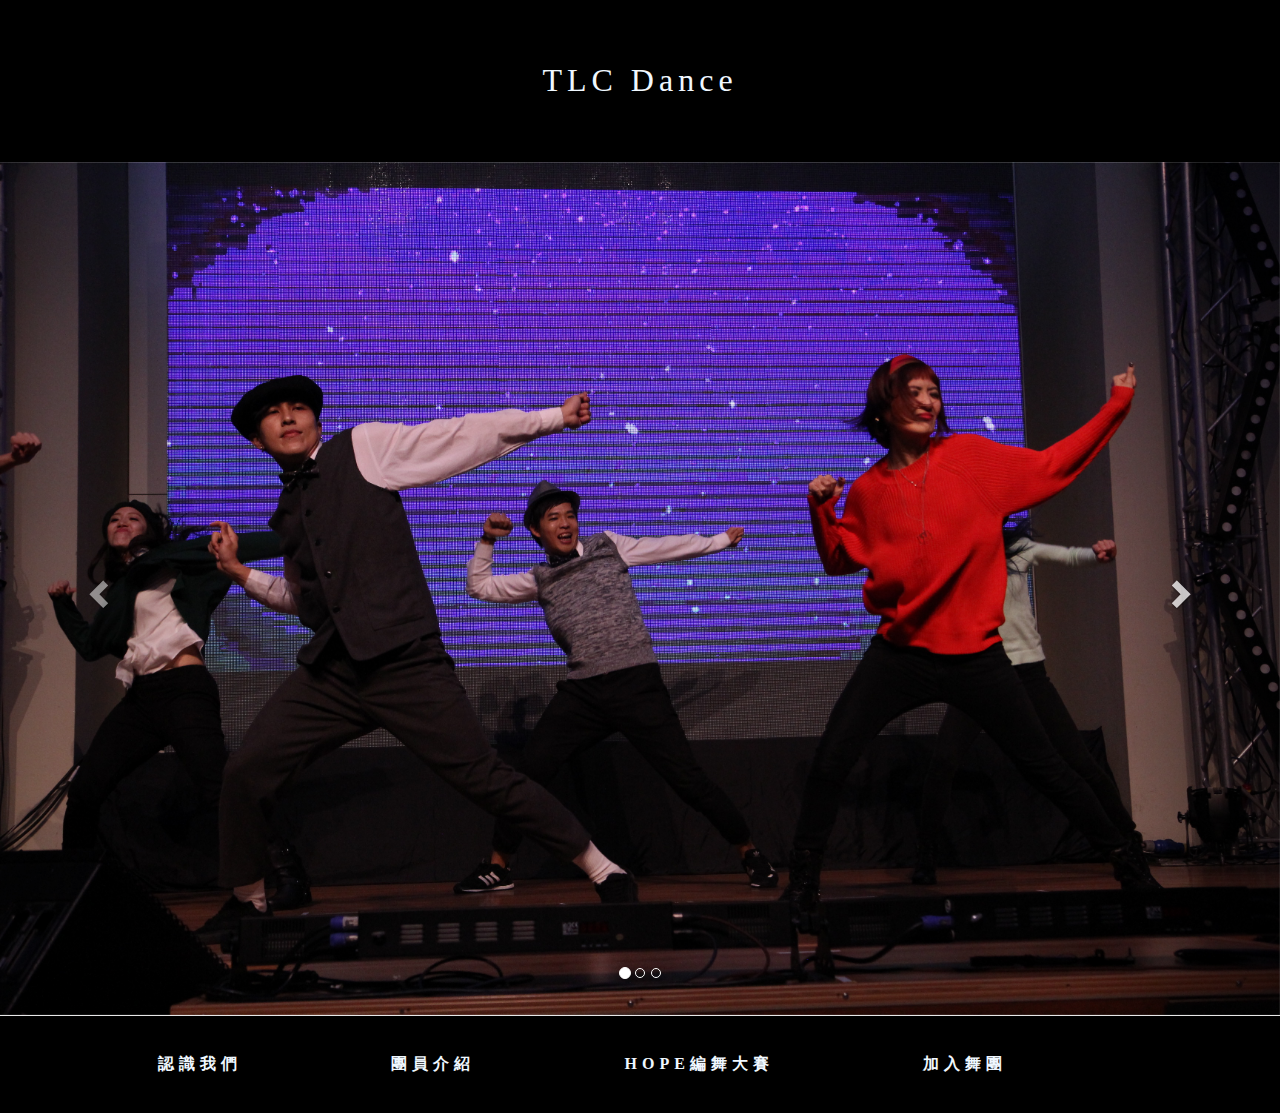
<file: Demo/index.html>
<!DOCTYPE html>
<html lang="en">

<head>
    <meta charset="UTF-8">
    <meta name="viewport" content="width=device-width, initial-scale=1, maximum-scale=1.0">
    <meta http-equiv="X-UA-Compatible" content="IE=edge">
    <meta name="renderer" content="webkit">
    <link rel="stylesheet" href="bower_components/bootstrap/dist/css/bootstrap.min.css">
    <link rel="stylesheet" href="https://janeho25.github.io/index/grid.css">
    <link rel="stylesheet" href="style.css">
    <title>TLC Dance</title>
    <script>
        (function(i, s, o, g, r, a, m) {
            i['GoogleAnalyticsObject'] = r;
            i[r] = i[r] || function() {
                (i[r].q = i[r].q || []).push(arguments)
            }, i[r].l = 1 * new Date();
            a = s.createElement(o),
                m = s.getElementsByTagName(o)[0];
            a.async = 1;
            a.src = g;
            m.parentNode.insertBefore(a, m)
        })(window, document, 'script', 'https://www.google-analytics.com/analytics.js', 'ga');

        ga('create', 'UA-104946944-1', 'auto');
        ga('send', 'pageview');

    </script>
</head>

<body>

    <div class="jumbotron">
        <div class="row">
            <div class="col-md-12">TLC Dance</div>
        </div>
    </div>

    <div id="slideshow" class="carousel slide" data-ride="carousel">
        <div class="carousel-inner" role="listbox">
            <!--輪播圖片或內容-->
            <div class="item active"><img src="https://JaneHo25.github.io/IMG_7125.JPG" alt=""></div>
            <div class="item"><img src="https://JaneHo25.github.io/IMG_7171.JPG" alt=""></div>
            <div class="item"><img src="https://JaneHo25.github.io/groupphoto.jpg" alt=""></div>
        </div>
        <!--上一頁 下一頁 按鈕-->
        <div class="control-btn">
            <a href="#slideshow" class="left carousel-control" data-slide="prev"><span class="glyphicon glyphicon-chevron-left"></span></a>
            <a href="#slideshow" class="right carousel-control" data-slide="next"><span class="glyphicon glyphicon-chevron-right" ></span></a>
            <a href="#slideshow" class="right carousel-control" data-slide="next"><span class="glyphicon glyphicon-chevron-right" ></span></a>
        </div>
        <!--小圓點換頁-->
        <ol class="carousel-indicators">
            <li data-target="#slideshow" data-slide-to="0" class="active"></li>
            <li data-target="#slideshow" data-slide-to="1"></li>
            <li data-target="#slideshow" data-slide-to="2"></li>
        </ol>
    </div>

    <!--輪播結尾-->
    <!--導覽列開始-->
    <nav class="navbar navbar-default navbar-fixed-bottom">
        <div class="container">
            <div class="row">
                <div class="col-md-12">
                    <a href="https://JaneHo25.github.io/Demo/認識我們/index.html" class="btn">認識我們</a>
                    <a href="https://JaneHo25.github.io/Demo/團員介紹/index.html" class="btn">團員介紹</a>
                    <a href="https://JaneHo25.github.io/Demo/HOPE編舞大賽/index.html" class="btn">HOPE編舞大賽</a>
                    <a href="https://JaneHo25.github.io/Demo/加入舞團/index.html" class="btn">加入舞團</a>
                </div>
            </div>
        </div>
    </nav>
    <!--導覽列結束-->



    <script src="bower_components/jquery/dist/jquery.min.js "></script>
    <script src="bower_components/bootstrap/dist/js/bootstrap.min.js "></script>
</body>

</html>
</file>
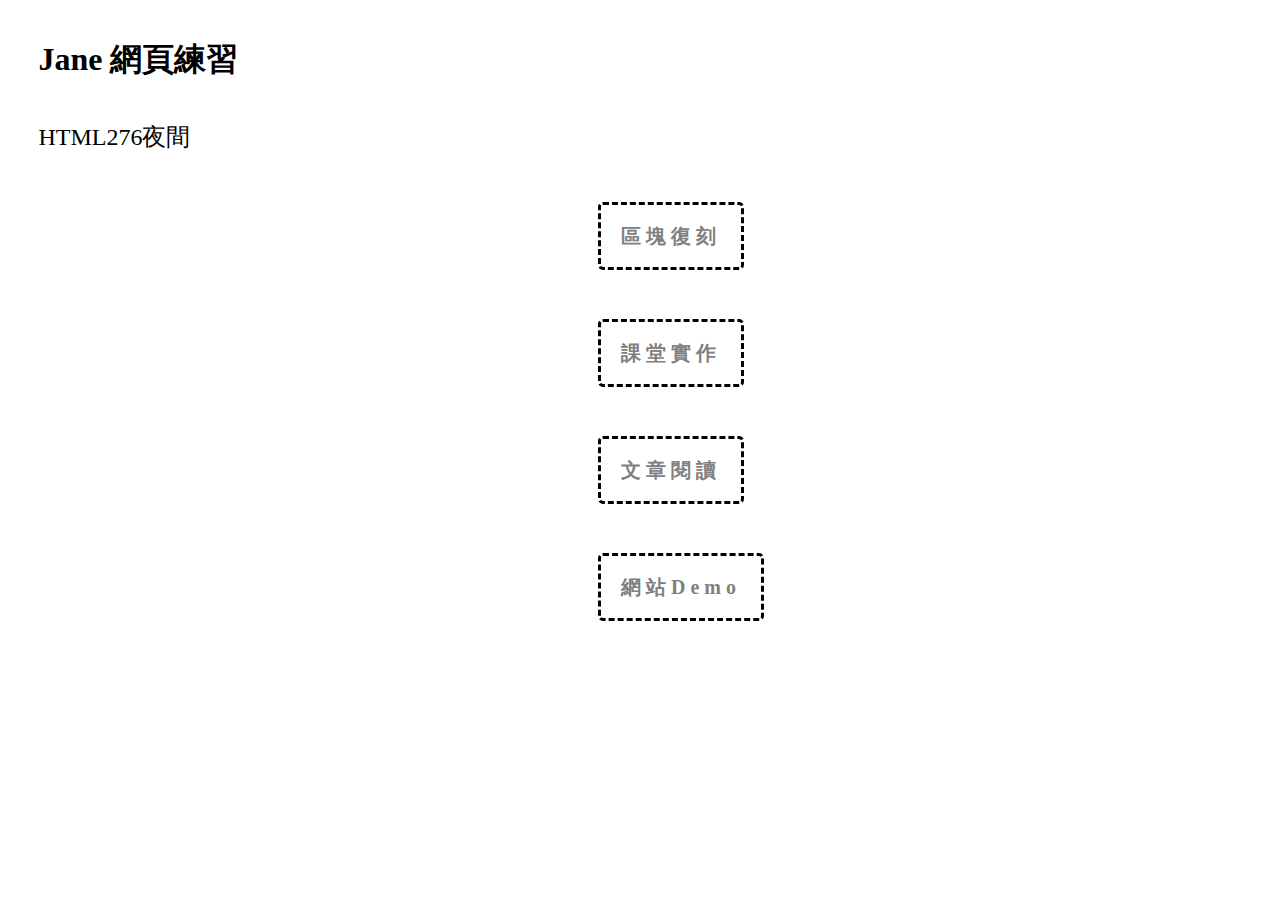
<file: index/index.html>
<!DOCTYPE html>
<html lang="en">

<head>
    <meta charset="UTF-8">
    <link rel="stylesheet" href="basic.css">
    <link rel="stylesheet" href="style.css">
    <title>Jane</title>
</head>

<body>
    <h1>Jane 網頁練習</h1>
    <p>HTML276夜間</p>
    <ul>
        <li>
            <a href="https://janeho25.github.io/Project3/index.html" class="btn">區塊復刻</a></li>
        <li>
            <a href="https://janeho25.github.io/Project6/index.html" class="btn">課堂實作</a></li>
        <li>
            <a href="https://janeho25.github.io/Project5/index.html" class="btn">文章閱讀</a></li>
        <li>
            <a href="https://JaneHo25.github.io/Demo/index.html" class="btn">網站Demo</a></li>
    </ul>




</body>

</html>
</file>
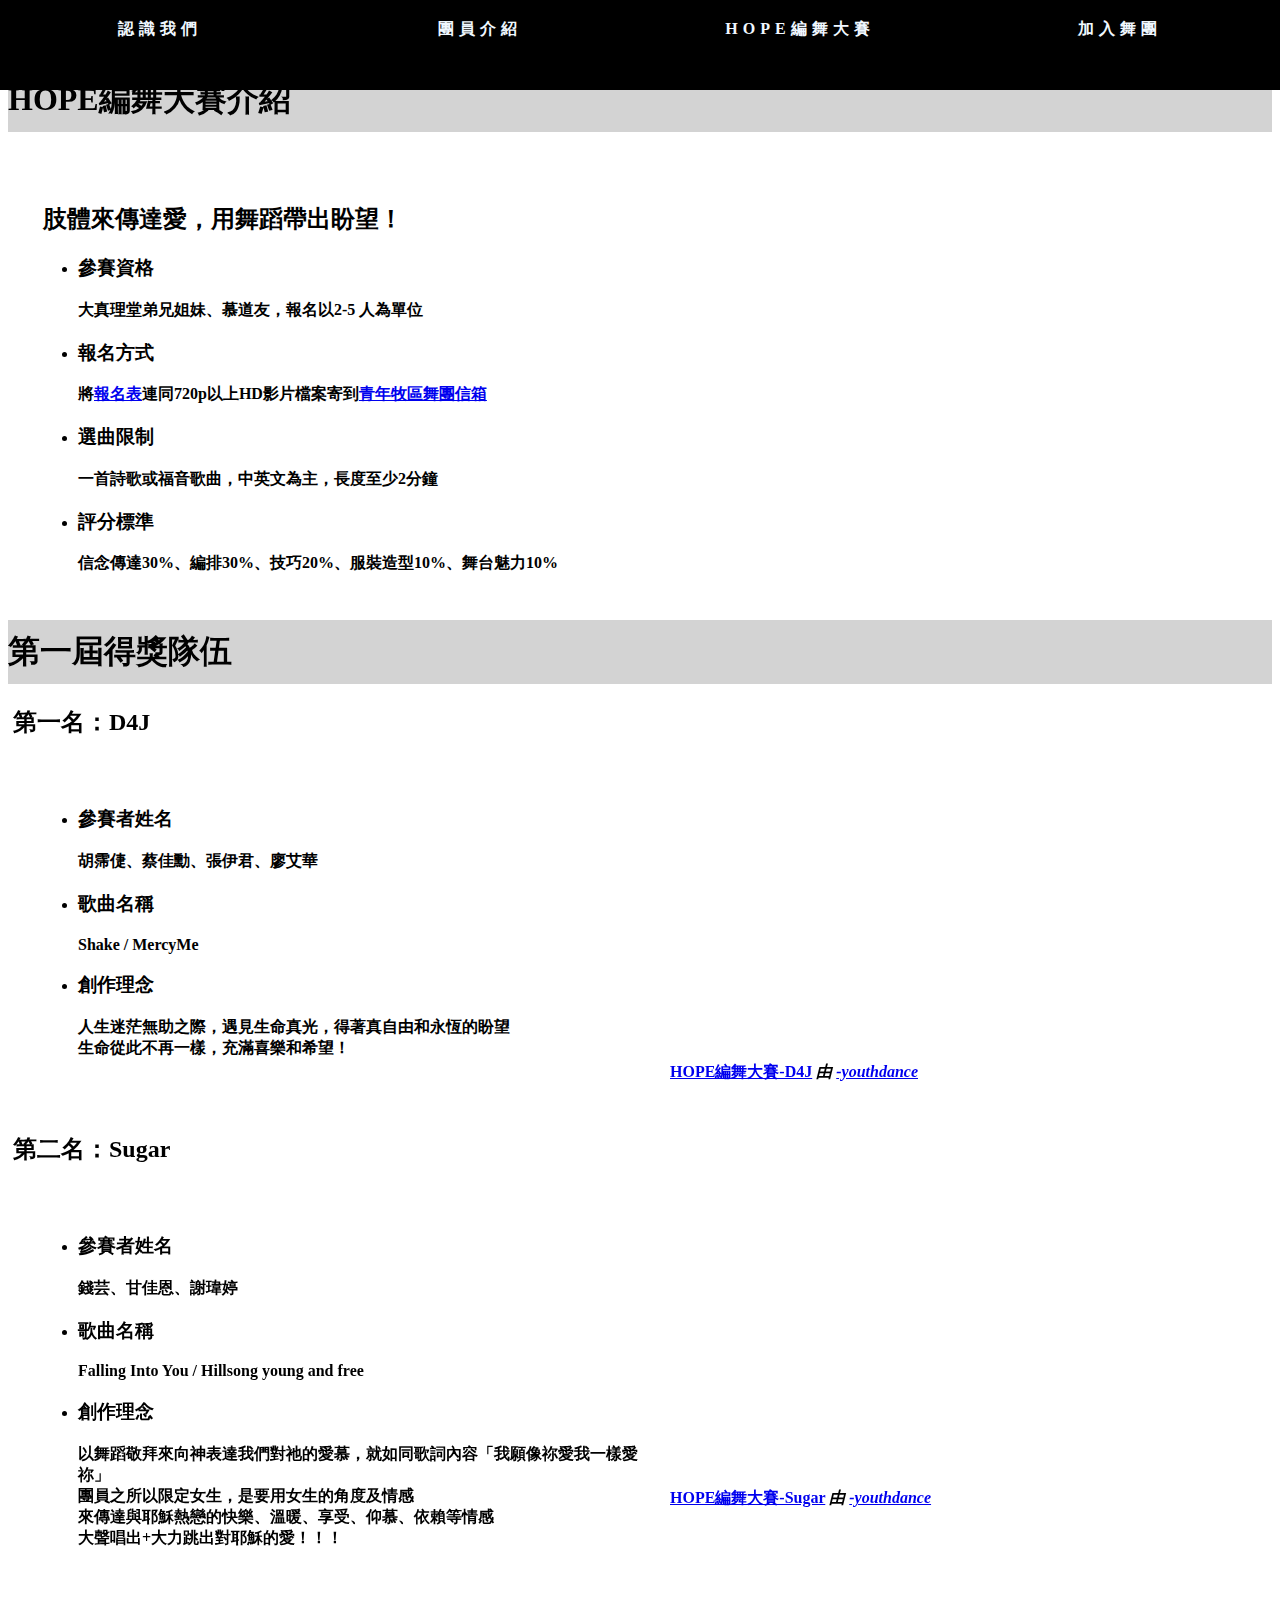
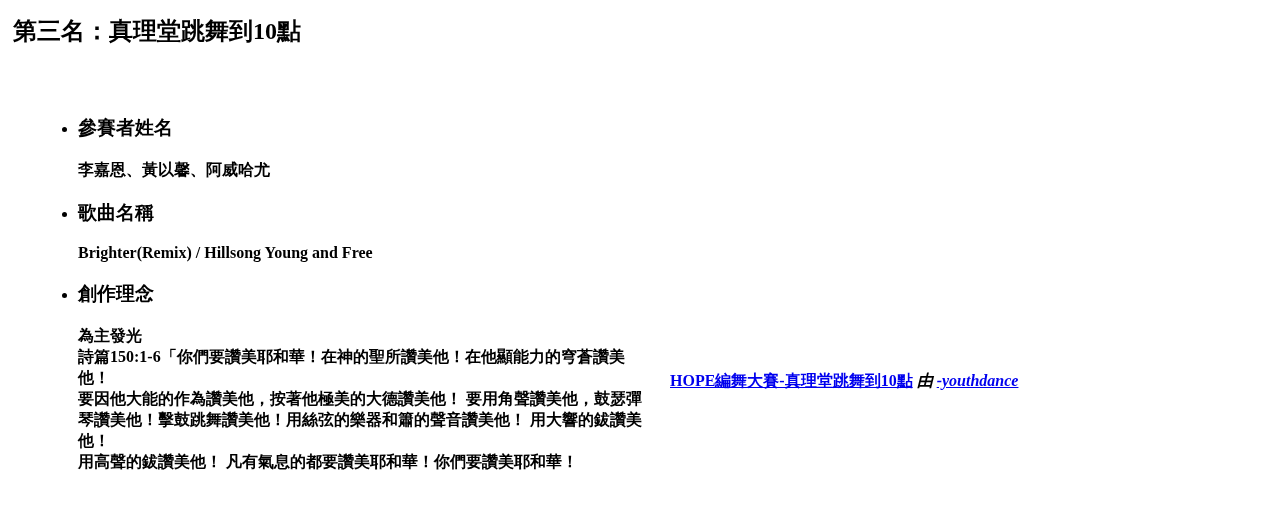
<file: Demo/HOPE編舞大賽/index.html>
<!DOCTYPE html>
<html lang="en">

<head>
    <meta charset="UTF-8">
    <meta name="viewport" content="width=device-width, initial-scale=1, maximum-scale=1.0">
    <meta http-equiv="X-UA-Compatible" content="IE=edge">
    <meta name="renderer" content="webkit">
    <link rel="stylesheet" href="https://JaneHo25.github.io/index/css/basic.css">
    <link rel="stylesheet" href="https://JaneHo25.github.io/index/grid.css">
    <link rel="stylesheet" href="style.css">
    <title>HOPE編舞大賽</title>
</head>

<body>
    <div class="container">
        <div class="row">
            <div class="col-md-12">
                <div class="topbar">
                    <a href="https://JaneHo25.github.io/Demo/認識我們/index.html" class="btn">認識我們</a>
                    <a href="https://JaneHo25.github.io/Demo/團員介紹/index.html" class="btn">團員介紹</a>
                    <a href="https://JaneHo25.github.io/Demo/HOPE編舞大賽/index.html" class="btn">HOPE編舞大賽</a>
                    <a href="https://JaneHo25.github.io/Demo/加入舞團/index.html" class="btn">加入舞團</a>
                </div>
            </div>
        </div>
    </div>
    <h1>HOPE編舞大賽介紹</h1>
    <div class="container">
        <div class="row">
            <div class="col-lg-6 col-md-6">
                <h2>肢體來傳達愛，用舞蹈帶出盼望！</h2>
                <ul>
                    <li>
                        <h3>參賽資格</h3>大真理堂弟兄姐妹、慕道友，報名以2-5 人為單位</li>
                    <li>
                        <h3>報名方式</h3>將<a href="https://drive.google.com/open?id=0B5gGAjNTvbk2RkJCbW9ZTmFpbWc">報名表</a>連同720p以上HD影片檔案寄到<a href="mailto:真理堂舞團<youthdance.ttlc@gmail.coma>?subject=報名HOPE編舞大賽">青年牧區舞團信箱</a>
                    </li>
                    <li>
                        <h3>選曲限制</h3>一首詩歌或福音歌曲，中英文為主，長度至少2分鐘</li>
                    <li>
                        <h3>評分標準</h3>信念傳達30%、編排30%、技巧20%、服裝造型10%、舞台魅力10%</li>
                </ul>


            </div>
            <div class="col-lg-5 col-md-5">
                <iframe src="https://www.facebook.com/plugins/video.php?href=https%3A%2F%2Fwww.facebook.com%2Fttlcworship%2Fvideos%2F1768281556718498%2F&show_text=0&width=560" width="560" height="315" style="border:none;overflow:hidden" scrolling="no" frameborder="0" allowTransparency="true" allowFullScreen="true"></iframe>
            </div>
        </div>
    </div>

    <h1>第一屆得獎隊伍</h1>
    <h2>第一名：D4J</h2>
    <div class="container">
        <div class="row">
            <div class="col-lg-6 col-md-6">
                <ul>
                    <li>
                        <h3>參賽者姓名</h3>胡霈倢、蔡佳勳、張伊君、廖艾華</li>
                    <li>
                        <h3>歌曲名稱</h3>Shake / MercyMe</li>
                    <li>
                        <h3>創作理念</h3>人生迷茫無助之際，遇見生命真光，得著真自由和永恆的盼望<br>生命從此不再一樣，充滿喜樂和希望！</li>
                </ul>
            </div>
            <div class="col-lg-5 col-md-5">
                <iframe frameborder="0" width="480" height="270" src="//www.dailymotion.com/embed/video/x4stuzi" allowfullscreen></iframe><br /><a href="http://www.dailymotion.com/video/x4stuzi_hope%25E7%25B7%25A8%25E8%2588%259E%25E5%25A4%25A7%25E8%25B3%25BD-d4j_creation" target="_blank">HOPE編舞大賽-D4J</a> <i>由 <a href="http://www.dailymotion.com/-youthdance" target="_blank">-youthdance</a></i>

            </div>
        </div>
    </div>
    <h2>第二名：Sugar</h2>
    <div class="container">
        <div class="row">
            <div class="col-lg-6 col-md-6">


                <ul>
                    <li>
                        <h3>參賽者姓名</h3>錢芸、甘佳恩、謝瑋婷</li>
                    <li>
                        <h3>歌曲名稱</h3>Falling Into You / Hillsong young and free</li>
                    <li>
                        <h3>創作理念</h3>以舞蹈敬拜來向神表達我們對祂的愛慕，就如同歌詞內容「我願像祢愛我一樣愛祢」<br>團員之所以限定女生，是要用女生的角度及情感<br>來傳達與耶穌熱戀的快樂、溫暖、享受、仰慕、依賴等情感<br>大聲唱出+大力跳出對耶穌的愛！！！</li>
                </ul>
            </div>
            <div class="col-lg-5 col-md-5">
                <iframe frameborder="0" width="480" height="270" src="//www.dailymotion.com/embed/video/x4stwyp" allowfullscreen></iframe><br /><a href="http://www.dailymotion.com/video/x4stwyp_hope%25E7%25B7%25A8%25E8%2588%259E%25E5%25A4%25A7%25E8%25B3%25BD-sugar_creation" target="_blank">HOPE編舞大賽-Sugar</a> <i>由 <a href="http://www.dailymotion.com/-youthdance" target="_blank">-youthdance</a></i>

            </div>
        </div>
    </div>
    <h2>第三名：真理堂跳舞到10點</h2>
    <div class="container">
        <div class="row">
            <div class="col-lg-6 col-md-6">


                <ul>
                    <li>
                        <h3>參賽者姓名</h3>李嘉恩、黃以馨、阿威哈尤</li>
                    <li>
                        <h3>歌曲名稱</h3>Brighter(Remix) / Hillsong Young and Free</li>
                    <li>
                        <h3>創作理念</h3>為主發光<br>詩篇150:1-6「你們要讚美耶和華！在神的聖所讚美他！在他顯能力的穹蒼讚美他！<br>要因他大能的作為讚美他，按著他極美的大德讚美他！ 要用角聲讚美他，鼓瑟彈琴讚美他！擊鼓跳舞讚美他！用絲弦的樂器和簫的聲音讚美他！ 用大響的鈸讚美他！<br>用高聲的鈸讚美他！ 凡有氣息的都要讚美耶和華！你們要讚美耶和華！</li>
                </ul>
            </div>
            <div class="col-lg-5 col-md-5">
                <iframe frameborder="0" width="480" height="270" src="//www.dailymotion.com/embed/video/x4sty9l" allowfullscreen></iframe><br /><a href="http://www.dailymotion.com/video/x4sty9l_hope%25E7%25B7%25A8%25E8%2588%259E%25E5%25A4%25A7%25E8%25B3%25BD-%25E7%259C%259F%25E7%2590%2586%25E5%25A0%2582%25E8%25B7%25B3%25E8%2588%259E%25E5%2588%25B010%25E9%25BB%259E_creation" target="_blank">HOPE編舞大賽-真理堂跳舞到10點</a> <i>由 <a href="http://www.dailymotion.com/-youthdance" target="_blank">-youthdance</a></i>

            </div>
        </div>
    </div>

</body>

</html>
</file>
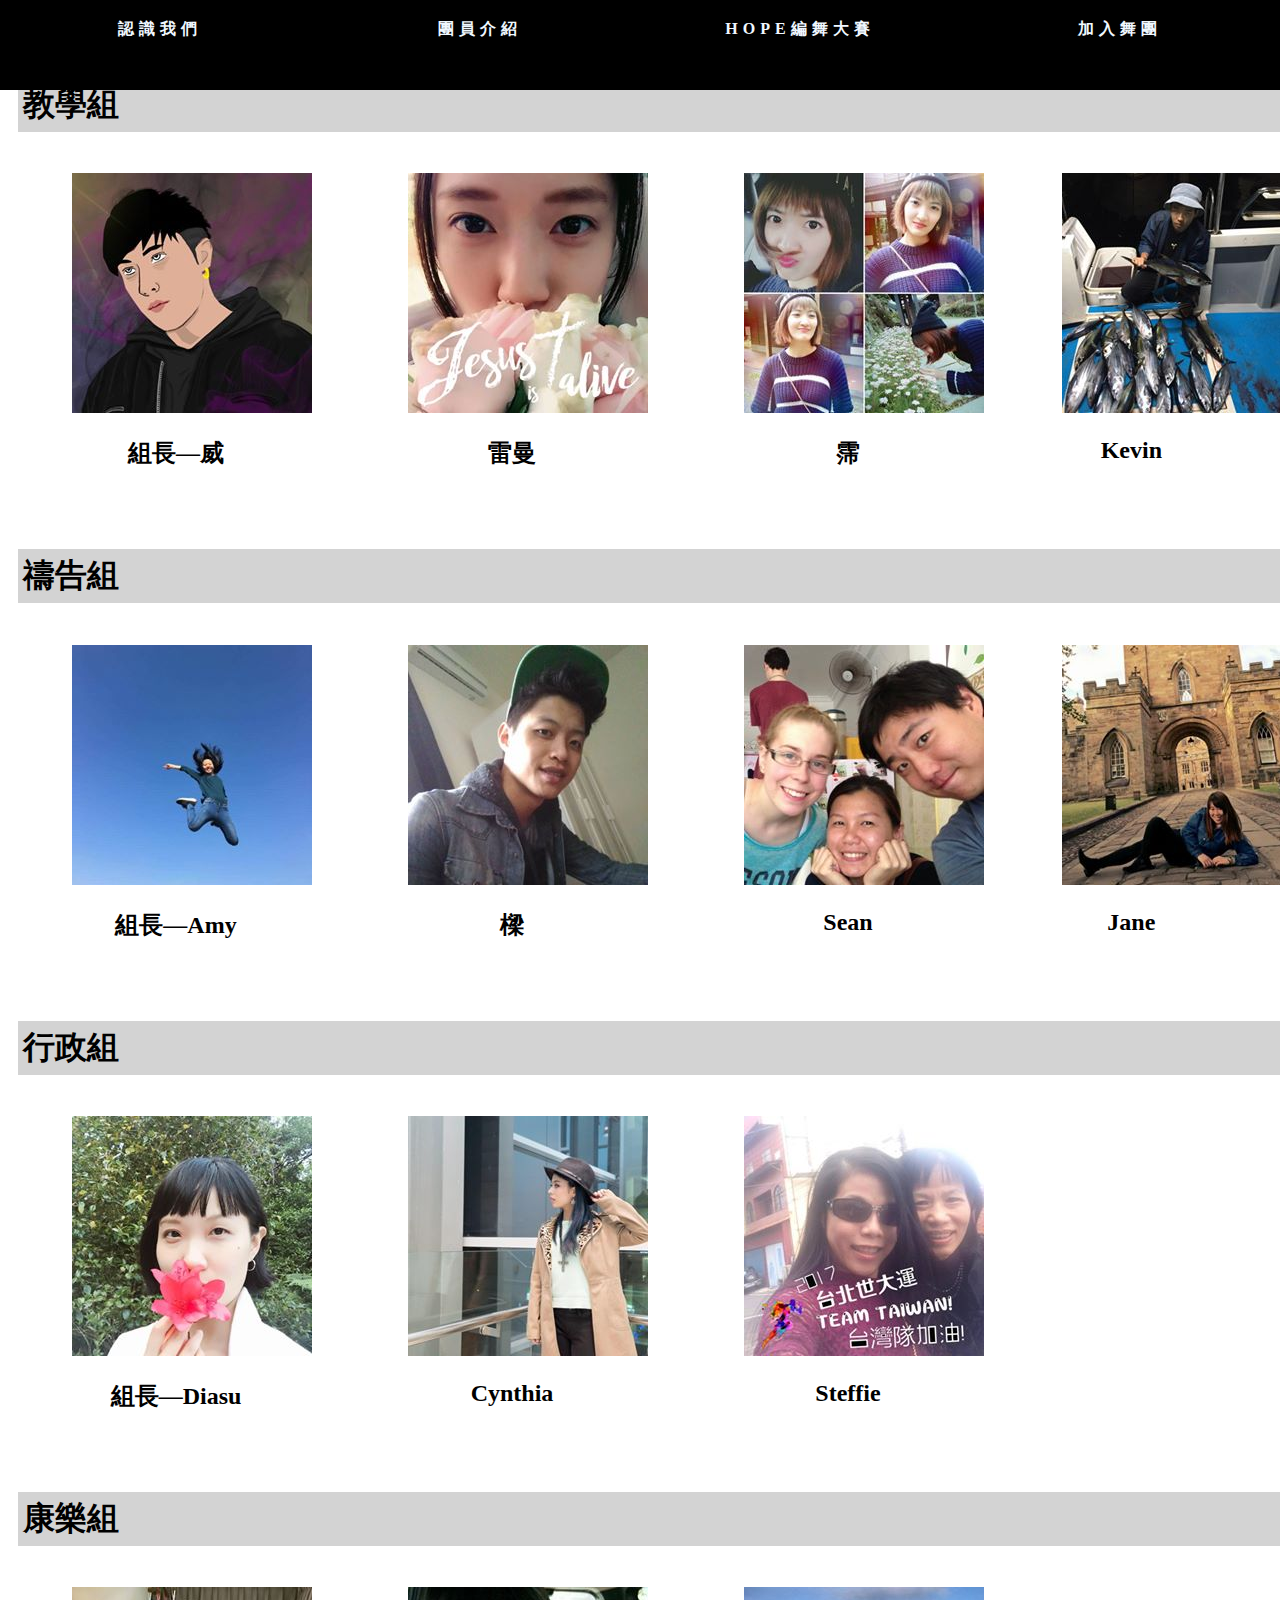
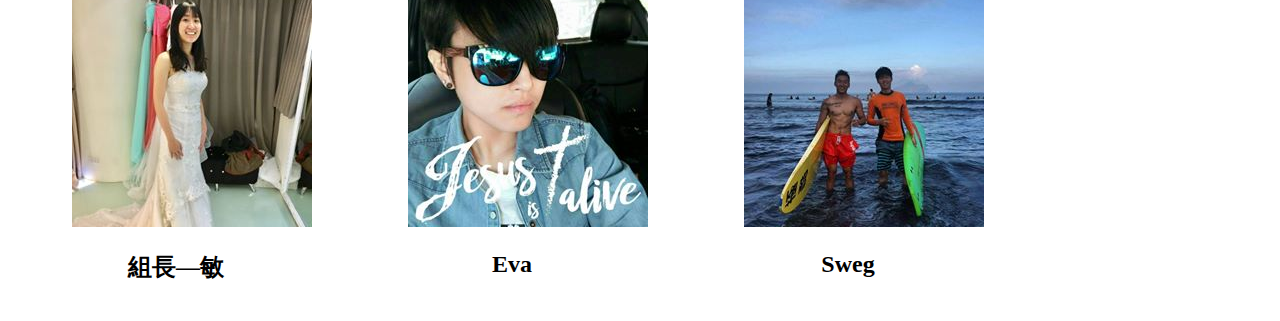
<file: Demo/團員介紹/index.html>
<!DOCTYPE html>
<html lang="en">

<head>
    <meta charset="UTF-8">
    <meta name="viewport" content="width=device-width, initial-scale=1, maximum-scale=1.0">
    <meta http-equiv="X-UA-Compatible" content="IE=edge">
    <meta name="renderer" content="webkit">
    <link rel="stylesheet" href="https://JaneHo25.github.io/index/css/basic.css">
    <link rel="stylesheet" href="https://JaneHo25.github.io/index/grid.css">
    <link rel="stylesheet" href="style.css">
    <title>團員介紹</title>
    <script>
        (function(i, s, o, g, r, a, m) {
            i['GoogleAnalyticsObject'] = r;
            i[r] = i[r] || function() {
                (i[r].q = i[r].q || []).push(arguments)
            }, i[r].l = 1 * new Date();
            a = s.createElement(o),
                m = s.getElementsByTagName(o)[0];
            a.async = 1;
            a.src = g;
            m.parentNode.insertBefore(a, m)
        })(window, document, 'script', 'https://www.google-analytics.com/analytics.js', 'ga');

        ga('create', 'UA-104946944-1', 'auto');
        ga('send', 'pageview');

    </script>
</head>

<body>
    <div class="container">
        <div class="row">
            <div class="col-md-12">
                <div class="topbar">
                    <a href="https://JaneHo25.github.io/Demo/認識我們/index.html" class="btn">認識我們</a>
                    <a href="https://JaneHo25.github.io/Demo/團員介紹/index.html" class="btn">團員介紹</a>
                    <a href="https://JaneHo25.github.io/Demo/HOPE編舞大賽/index.html" class="btn">HOPE編舞大賽</a>
                    <a href="https://JaneHo25.github.io/Demo/加入舞團/index.html" class="btn">加入舞團</a>
                </div>
            </div>
        </div>
    </div>

    <div class="container">
        <div class="row">
            <div class="col-lg-12">
                <h1>教學組</h1>
            </div>
        </div>
    </div>
    <div class="container">
        <div class="row">
            <div class="col-lg-3 col-md-3">
                <img src="https://JaneHo25.github.io/Awi.jpg" alt="">
                <h2>組長—威</h2>

            </div>
            <div class="col-lg-3 col-md-3">
                <img src="https://JaneHo25.github.io/Raymond.jpg" alt="">
                <h2>雷曼</h2>
            </div>
            <div class="col-lg-3 col-md-3">
                <img src="https://JaneHo25.github.io/Pei.jpg" alt="">
                <h2>霈</h2>
            </div>
            <div class="col-lg-2 col-md-3">
                <img src="https://JaneHo25.github.io/Kevin.jpg" alt="">
                <h2>Kevin</h2>
            </div>
        </div>
    </div>


    <div class="container">
        <div class="row">
            <div class="col-lg-12">
                <h1>禱告組</h1>
            </div>
        </div>
    </div>
    <div class="container">
        <div class="row">
            <div class="col-lg-3 col-md-3">
                <img src="https://JaneHo25.github.io/Amy.jpg" alt="">
                <h2>組長—Amy</h2>

            </div>
            <div class="col-lg-3 col-md-3">
                <img src="https://JaneHo25.github.io/Liang.jpg" alt="">
                <h2>樑</h2>
            </div>
            <div class="col-lg-3 col-md-3">
                <img src="https://JaneHo25.github.io/Sean.jpg" alt="">
                <h2>Sean</h2>
            </div>
            <div class="col-lg-2 col-md-3">
                <img src="https://JaneHo25.github.io/Jane.jpg" alt="">
                <h2>Jane</h2>
            </div>
        </div>
    </div>

    <div class="container">
        <div class="row">
            <div class="col-lg-12">
                <h1>行政組</h1>
            </div>
        </div>
    </div>
    <div class="container">
        <div class="row">
            <div class="col-lg-3 col-md-3">
                <img src="https://JaneHo25.github.io/Diasu.jpg" alt="">
                <h2>組長—Diasu</h2>

            </div>
            <div class="col-lg-3 col-md-3">
                <img src="https://JaneHo25.github.io/Cynthia.jpg" alt="">
                <h2>Cynthia</h2>
            </div>
            <div class="col-lg-3 col-md-3">
                <img src="https://JaneHo25.github.io/Steffie.jpg" alt="">
                <h2>Steffie</h2>
            </div>
        </div>
    </div>

    <div class="container">
        <div class="row">
            <div class="col-lg-12">
                <h1>康樂組</h1>
            </div>
        </div>
    </div>
    <div class="container">
        <div class="row">
            <div class="col-lg-3 col-md-3">
                <img src="https://JaneHo25.github.io/Min.jpg" alt="">
                <h2>組長—敏</h2>

            </div>
            <div class="col-lg-3 col-md-3">
                <img src="https://JaneHo25.github.io/Eva.jpg" alt="">
                <h2>Eva</h2>
            </div>
            <div class="col-lg-3 col-md-3">
                <img src="https://JaneHo25.github.io/Sweg.jpg" alt="">
                <h2>Sweg</h2>
            </div>
        </div>
    </div>


</body>

</html>
</file>
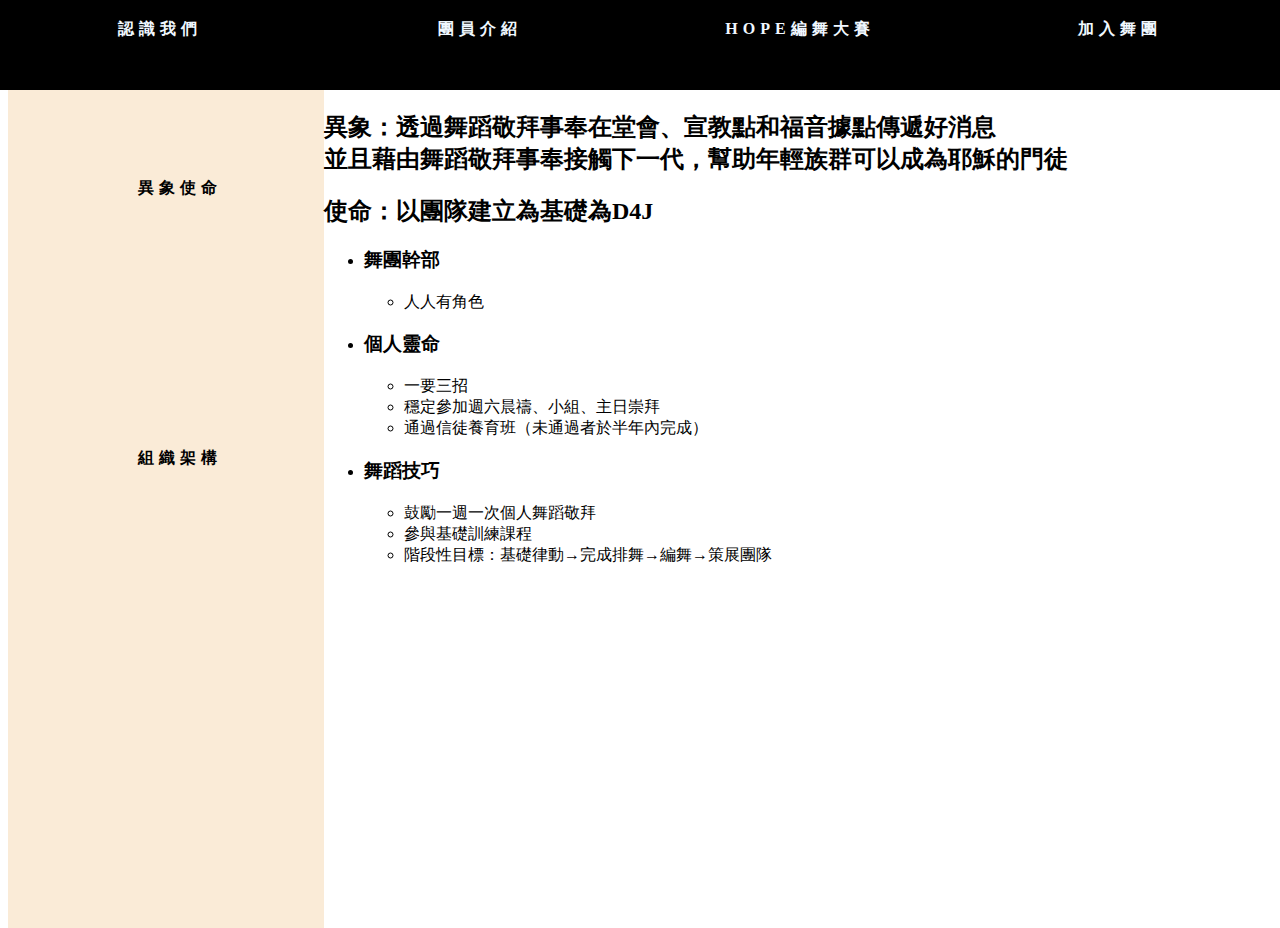
<file: Demo/認識我們/index.html>
<!DOCTYPE html>
<html lang="en">

<head>
    <meta charset="UTF-8">
    <meta name="viewport" content="width=device-width, initial-scale=1, maximum-scale=1.0">
    <meta http-equiv="X-UA-Compatible" content="IE=edge">
    <meta name="renderer" content="webkit">
    <link rel="stylesheet" href="https://JaneHo25.github.io/index/css/basic.css">
    <link rel="stylesheet" href="https://JaneHo25.github.io/index/grid.css">
    <link rel="stylesheet" href="style.css">
    <title>認識我們</title>
    <script>
        (function(i, s, o, g, r, a, m) {
            i['GoogleAnalyticsObject'] = r;
            i[r] = i[r] || function() {
                (i[r].q = i[r].q || []).push(arguments)
            }, i[r].l = 1 * new Date();
            a = s.createElement(o),
                m = s.getElementsByTagName(o)[0];
            a.async = 1;
            a.src = g;
            m.parentNode.insertBefore(a, m)
        })(window, document, 'script', 'https://www.google-analytics.com/analytics.js', 'ga');

        ga('create', 'UA-104946944-1', 'auto');
        ga('send', 'pageview');

    </script>
</head>

<body>
    <div class="container">
        <div class="row">
            <div class="col-md-12">
                <div class="topbar">
                    <a href="https://JaneHo25.github.io/Demo/認識我們/index.html" class="btn">認識我們</a>
                    <a href="https://JaneHo25.github.io/Demo/團員介紹/index.html" class="btn">團員介紹</a>
                    <a href="https://JaneHo25.github.io/Demo/HOPE編舞大賽/index.html" class="btn">HOPE編舞大賽</a>
                    <a href="https://JaneHo25.github.io/Demo/加入舞團/index.html" class="btn">加入舞團</a>
                </div>
            </div>
        </div>
    </div>

    <div class="container">
        <div class="aside">
            <div class="box">
                <a href="https://JaneHo25.github.io/Demo/認識我們/index.html" class="btn-left">異象使命</a></div>
            <div class="box"><a href="https://JaneHo25.github.io/Demo/認識我們/index2.html" class="btn-left">組織架構</a></div>
        </div>
    </div>

    <div class="content">
        <h2>異象：透過舞蹈敬拜事奉在堂會、宣教點和福音據點傳遞好消息<br>並且藉由舞蹈敬拜事奉接觸下一代，幫助年輕族群可以成為耶穌的門徒</h2>
        <h2>使命：以團隊建立為基礎為D4J</h2>
        <ul>
            <li>
                <h3>舞團幹部</h3>
            </li>
            <ul>
                <li>人人有角色</li>
            </ul>
            <li>
                <h3>個人靈命</h3>
            </li>
            <ul>
                <li>一要三招</li>
                <li>穩定參加週六晨禱、小組、主日崇拜</li>
                <li>通過信徒養育班（未通過者於半年內完成）</li>
            </ul>

            <li>
                <h3>舞蹈技巧</h3>
            </li>
            <ul>
                <li>鼓勵一週一次個人舞蹈敬拜</li>
                <li>參與基礎訓練課程</li>
                <li>階段性目標：基礎律動→完成排舞→編舞→策展團隊</li>
            </ul>
        </ul>





</body>

</html>
</file>
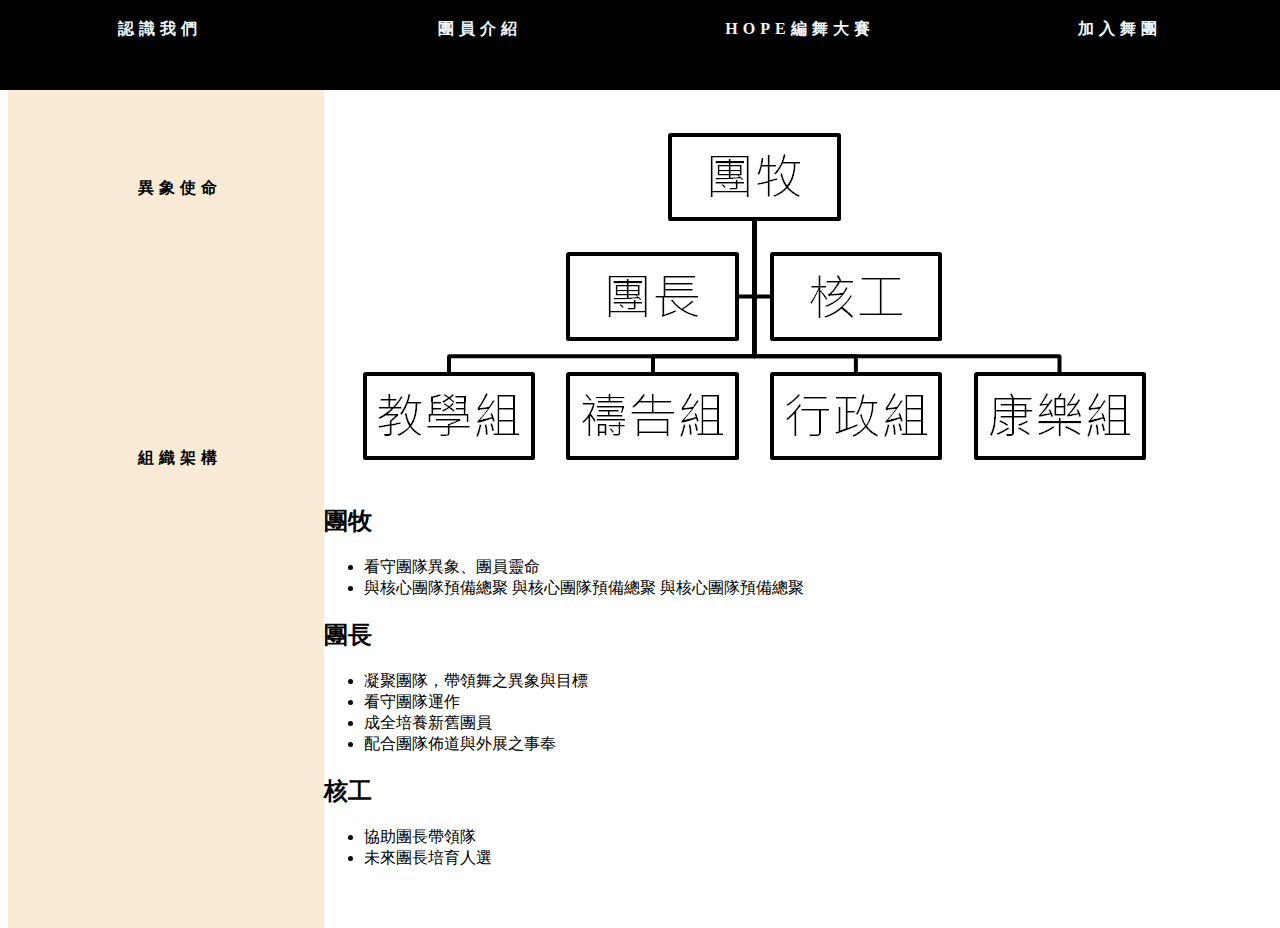
<file: Demo/認識我們/index2.html>
<!DOCTYPE html>
<html lang="en">

<head>
    <meta charset="UTF-8">
    <meta name="viewport" content="width=device-width, initial-scale=1, maximum-scale=1.0">
    <meta http-equiv="X-UA-Compatible" content="IE=edge">
    <meta name="renderer" content="webkit">
    <link rel="stylesheet" href="https://JaneHo25.github.io/index/css/basic.css">
    <link rel="stylesheet" href="https://JaneHo25.github.io/index/grid.css">
    <link rel="stylesheet" href="style.css">
    <title>認識我們</title>
    <script>
        (function(i, s, o, g, r, a, m) {
            i['GoogleAnalyticsObject'] = r;
            i[r] = i[r] || function() {
                (i[r].q = i[r].q || []).push(arguments)
            }, i[r].l = 1 * new Date();
            a = s.createElement(o),
                m = s.getElementsByTagName(o)[0];
            a.async = 1;
            a.src = g;
            m.parentNode.insertBefore(a, m)
        })(window, document, 'script', 'https://www.google-analytics.com/analytics.js', 'ga');

        ga('create', 'UA-104946944-1', 'auto');
        ga('send', 'pageview');

    </script>
</head>

<body>
    <div class="container">
        <div class="row">
            <div class="col-md-12">
                <div class="topbar">
                    <a href="https://JaneHo25.github.io/Demo/認識我們/index.html" class="btn">認識我們</a>
                    <a href="https://JaneHo25.github.io/Demo/團員介紹/index.html" class="btn">團員介紹</a>
                    <a href="https://JaneHo25.github.io/Demo/HOPE編舞大賽/index.html" class="btn">HOPE編舞大賽</a>
                    <a href="https://JaneHo25.github.io/Demo/加入舞團/index.html" class="btn">加入舞團</a>
                </div>
            </div>
        </div>
    </div>

    <div class="container">
        <div class="aside">
            <div class="box"><a href="https://JaneHo25.github.io/Demo/認識我們/index.html" class="btn-left">異象使命</a></div>
            <div class="box"><a href="https://JaneHo25.github.io/Demo/認識我們/index2.html" class="btn-left">組織架構</a></div>
        </div>
    </div>


    <div class="chart">
        <img src="https://JaneHo25.github.io/smartart.png" alt="">
        <h2>團牧</h2>
        <ul>
            <li>看守團隊異象、團員靈命</li>
            <li>與核心團隊預備總聚 與核心團隊預備總聚 與核心團隊預備總聚</li>
        </ul>
        <h2>團長</h2>
        <ul>
            <li>凝聚團隊，帶領舞之異象與目標</li>
            <li>看守團隊運作</li>
            <li>成全培養新舊團員</li>
            <li>配合團隊佈道與外展之事奉</li>
        </ul>
        <h2>核工</h2>
        <ul>
            <li>協助團長帶領隊</li>
            <li>未來團長培育人選</li>
        </ul>

    </div>


</body>

</html>
</file>
<file: Demo/style.css>
* {
    font-family: 微軟正黑體;
}

.item img {
    width: 100%;
}

.jumbotron {
    background-color: black;
    text-align: center;
    margin: 0px auto;
    width: 100%;
    letter-spacing: 5px;
    height: 20hv;
    color: aliceblue;
    background-color: black;
    font-size: 32px;
}

.navbar-fixed-bottom {
    position: relative;
    bottom: 0px;
    text-align: center;
    padding-top: 20px;
    padding-bottom: 20px;
    letter-spacing: 5px;
    color: aliceblue;
    background-color: black;
    text-decoration: none;
}

.navbar-fixed-bottom .btn {
    margin-right: 10%;
    font-weight: bold;
    font-size: 16px;
}

.navbar-fixed-bottom .btn:link {
    color: aliceblue;
}

.navbar-fixed-bottom .btn:visited {
    color: dimgray;
}

.navbar-fixed-bottom .btn:hover {
    color: lightgray;
}

.navbar-fixed-bottom .btn:active {
    color: aliceblue;
}
</file>
<file: index/style.css>
body {
    background-image: url(http://shortiedesigns.com/wp-content/uploads/2016/01/brisbane-web-design-hero-v7-1030x441.jpg);
    background-repeat: no-repeat;
    background-size: cover;
    min-height: 100%;
}

h1 {
    margin: 3%;
}

p {
    margin: 3%;
    font-size: 24px;
}

li {
    margin: 50px auto;
    padding: 20px;
    list-style-type: none;
    padding-left: 45%;
}

.btn {
    width: 300px;
    font-size: 20px;
    border: 3px solid black;
    border-style: dashed;
    border-radius: 5px;
    text-align: center;
    padding: 20px;
    text-decoration: none;
    font-weight: 700;
    letter-spacing: 5px;
    color: gray;
}

.btn:link {
    color: gray;
}

.btn:visited {
    color: black;
}

.btn:hover {
    background-color: lightgray;
    color: lightseagreen;
}

.btn:active {
    background-color: aliceblue;
    color: cyan;
}
</file>
<file: Demo/HOPE編舞大賽/style.css>
* {
    font-family: 微軟正黑體;
    font-weight: bold;
}

body {
    background-image: url(https://scontent-tpe1-1.xx.fbcdn.net/v/t31.0-8/13123056_1006820849353092_4133316380028003753_o.jpg?oh=4ad9468a3a222d15a320ce41a6968579&oe=58DE4A49);
    background-repeat: no-repeat;
    background-size: cover;
}

.topbar {
    background-color: black;
    width: 100%;
    height: 10%;
    position: fixed;
    top: 0px;
    left: 0px;
}

.topbar .btn {
    padding-top: 1.5%;
    width: 25%;
    font-size: 16px;
    letter-spacing: 5px;
    color: aliceblue;
    font-weight: bold;
    text-align: center;
    text-decoration: none;
    float: left;
}

.container {
    padding: 20px;
    margin: 0px;
}

h1 {
    background-color: lightgrey;
    padding-top: 10px;
    padding-bottom: 10px;
    width: 100%;
    margin-top: 0px;
    margin-left: 0px;
    padding-left: 0px;
}

h2 {
    padding-left: 5px;
}
</file>
<file: Demo/團員介紹/style.css>
* {
    font-family: 微軟正黑體;
}

body {
    background-image: url(https://scontent-tpe1-1.xx.fbcdn.net/v/t31.0-8/13123056_1006820849353092_4133316380028003753_o.jpg?oh=4ad9468a3a222d15a320ce41a6968579&oe=58DE4A49);
    background-repeat: no-repeat;
    background-size: cover;
}

.topbar {
    background-color: black;
    width: 100%;
    height: 10%;
    position: fixed;
    top: 0px;
    left: 0px;
}

.topbar .btn {
    padding-top: 1.5%;
    width: 25%;
    font-size: 16px;
    letter-spacing: 5px;
    color: aliceblue;
    font-weight: bold;
    text-align: center;
    text-decoration: none;
    float: left;
}

img {
    padding-left: 17%;
    ;
}

h1 {
    background-color: lightgrey;
    padding: 5px;
    margin-top: 40px;
}

h2 {
    text-align: center;
}
</file>
<file: Demo/認識我們/style.css>
* {
        font-family: 微軟正黑體;
    }
    
    .topbar {
        background-color: black;
        width: 100%;
        height: 10%;
        position: fixed;
        top: 0px;
        left: 0px;
    }
    
    .topbar .btn {
        padding-top: 1.5%;
        width: 25%;
        font-size: 16px;
        letter-spacing: 5px;
        color: aliceblue;
        font-weight: bold;
        text-align: center;
        text-decoration: none;
        float: left;
    }
    
    .aside {
        width: 25%;
        height: 900px;
        background-color: antiquewhite;
    }
    
    .box {
        height: 120px;
        padding-left: 130px;
        padding-top: 150px;
    }
    
    .btn-left {
        text-decoration: none;
        font-size: 16px;
        font-weight: bold;
        letter-spacing: 5px;
    }
    
    .btn-left:link {
        color: black;
    }
    
    .btn-left:visited {
        color: dimgray;
    }
    
    .btn-left:hover {
        color: lightgray;
    }
    
    .btn-left:active {
        color: aliceblue;
    }
    
    .content {
        width: 75%;
    }
    
    .aside,
    .chart {
        float: left;
    }
    
    .chart {
        width: 75%;
        padding-top: 5%;
    }
    
    .aside,
    .content {
        float: left;
    }
    
    .content {
        width: 75%;
        padding-top: 5%;
    }
</file>
<file: index/basic.css>
* {
    box-sizing: border-box;
}


/*
reset css
*/

h1,
h2,
h3,
h4,
h5,
h6,
p,
body,
div,
section,
article,
aside,
nav {
    padding: 0;
    margin: 0;
}

* {
    font-family: 微軟正黑體;
}
</file>
